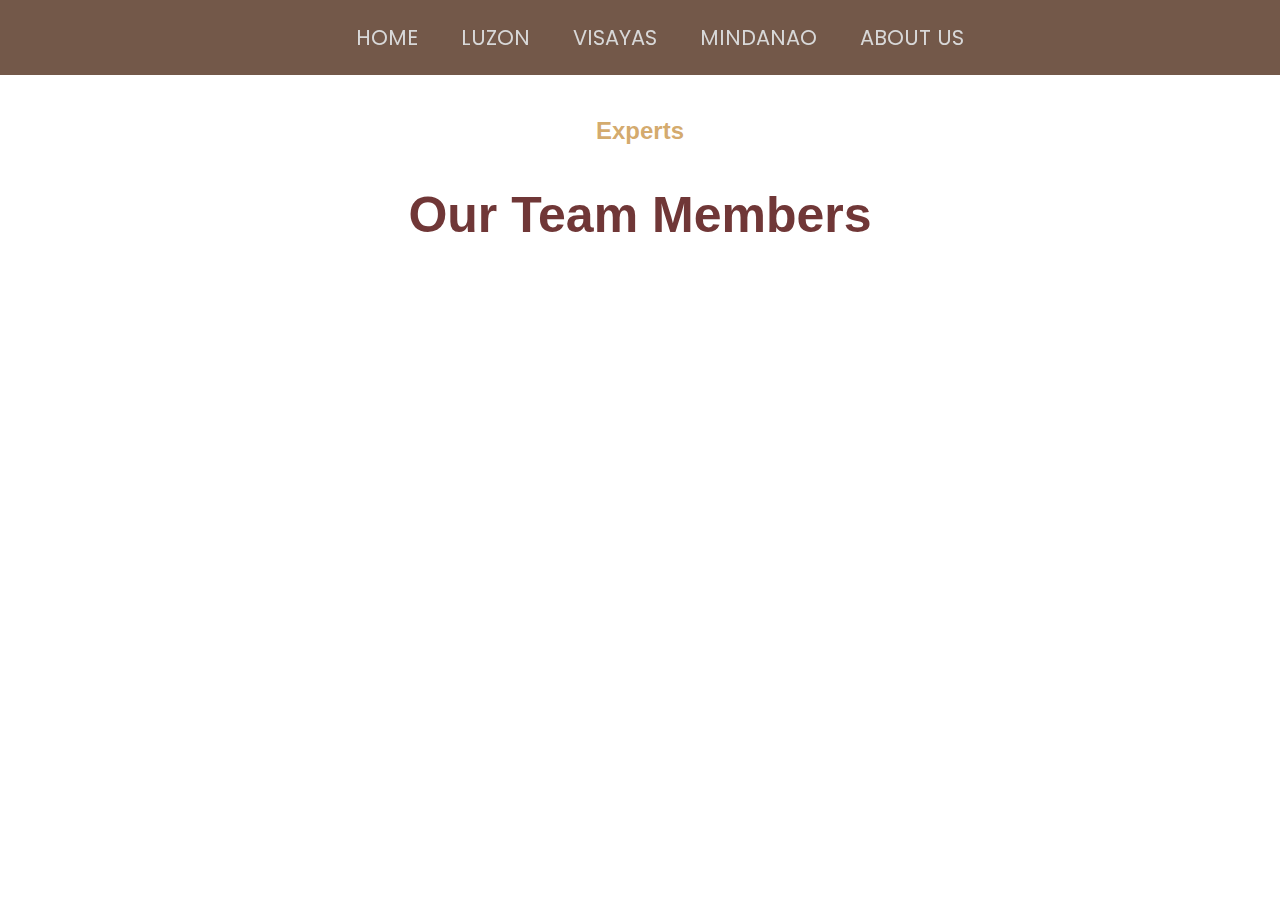
<file: Our-members.html>
<!DOCTYPE html>
<html lang="en">
<head>
    <meta charset="UTF-8">
    <meta name="viewport" content="width=device-width, initial-scale=1.0">
    <title>Philippine Historical Places</title>
    <link rel="shortcut icon" href="./image/favicon.png" type="image/x-icon">
    <link rel="stylesheet" href="Our-members.css">
    <link rel="stylesheet" href="style-media-query.css">
    <!-- Font Awesome 5.15.1 CSS -->
    <link rel="stylesheet" href="https://cdnjs.cloudflare.com/ajax/libs/font-awesome/4.7.0/css/font-awesome.min.css">
    <link rel='stylesheet' href='https://cdnjs.cloudflare.com/ajax/libs/font-awesome/5.15.1/css/all.min.css'>

</head>

<body>
    <div class="navbar">
        <div class="hamburger" onclick="toggleMenu()">
            <div></div>
            <div></div>
            <div></div>
        </div>
        <ul>
            <li><a href="history.html">HOME</a></li>
            <li><a href="index.html">LUZON</a></li>
            <li><a href="visayas.html">VISAYAS</a></li>
            <li><a href="mindanao.html">MINDANAO</a></li>
            <li><a href="Our-members.html">ABOUT US</a></li>
        </ul>
        <div class="sidebar-toggle" onclick="toggleMenu()">
            <span class="toggle-icon">☰</span> <!-- Icon for opening -->
        </div>
    </div>
    
    <section class="hp-expert">
        <div class="region-expert-section">
            <div class="site-title-primary">
                <h3>Experts</h3>
                <h2>Our Team Members</h2>
            </div>

            <div class="card-background">
                <div class="region-expert-container">

                    <!-- Card 1 -->
                    <div class="card">
                        <div class="expert-primary-section">
                            <div class="card-wrap">
                                <div class="image-wrap">
                                    <img src="Emman.jpg" alt="">
                                </div>
                                <div class="content-wrap">
                                    <h5 class="card-title">Emman Lacebal</h5>
                                    <h6 class="card-text">Designer</h6>
                                    <ul class="expert-item">
                                        <li>
                                            <a href="https://www.facebook.com/manhimselfxx" class="icon facebook">
                                                <div class="tooltip">Facebook</div>
                                                <span><i class="fab fa-facebook-f"></i></span>
                                            </a>
                                        </li>
                                        <li>
                                            <a href="https://www.instagram.com/man._.k1/?igsh=d3NwcWF2dnZwa2d1" class="icon instagram">
                                                <div class="tooltip">Instagram</div>
                                                <span><i class="fab fa-instagram"></i></span>
                                            </a>
                                        </li>
                                    </ul>
                                </div>
                            </div>
                        </div>
                    </div>

                    <!-- Card 2 -->
                    <div class="card">
                        <div class="expert-secondary-section">
                            <div class="card-wrap">
                                <div class="image-wrap">
                                    <img src="Andrei.jpg" alt="">
                                </div>
                                <div class="content-wrap">
                                    <h5 class="card-title">Andrei Abelardo</h5>
                                    <h6 class="card-text">Researcher</h6>
                                    <ul class="expert-item">
                                        <li>
                                            <a href="https://www.facebook.com/andrei.abelardo.96" class="icon facebook">
                                                <div class="tooltip">Facebook</div>
                                                <span><i class="fab fa-facebook-f"></i></span>
                                            </a>
                                        </li>
                                        <li>
                                            <a href="https://www.instagram.com/yuukii_1205/" class="icon instagram">
                                                <div class="tooltip">Instagram</div>
                                                <span><i class="fab fa-instagram"></i></span>
                                            </a>
                                        </li>
                                    </ul>
                                </div>
                            </div>
                        </div>
                    </div>

                    <!-- Card 3 -->
                    <div class="card">
                        <div class="expert-tertiary-section">
                            <div class="card-wrap">
                                <div class="image-wrap">
                                    <img src="Asher.jpg" alt="">
                                </div>
                                <div class="content-wrap">
                                    <h5 class="card-title">Asher Cequena</h5>
                                    <h6 class="card-text">Designer</h6>
                                    <ul class="expert-item">
                                        <li>
                                            <a href="https://www.facebook.com/peteasher.cequena?mibextid=JRoKGi" class="icon facebook">
                                                <div class="tooltip">Facebook</div>
                                                <span><i class="fab fa-facebook-f"></i></span>
                                            </a>
                                        </li>
                                        <li>
                                            <a href="https://www.instagram.com/peteeee_ash/" class="icon instagram">
                                                <div class="tooltip">Instagram</div>
                                                <span><i class="fab fa-instagram"></i></span>
                                            </a>
                                        </li>
                                    </ul>
                                </div>
                            </div>
                        </div>
                    </div> 
                
                </div>
                
                <!-- Slider Navigation -->
                <div class="slider-nav">
                    <button id="prev" class="slider-btn">&lt;</button> <!-- Left Arrow -->
                    <button id="next" class="slider-btn">&gt;</button> <!-- Right Arrow -->
                </div>
            </div>

        </div>

       
    </section>

<script src="Our-members.js"></script>
</body>
</file>
<file: Our-members.css>
@import url('https://fonts.googleapis.com/css2?family=Poppins:ital,wght@0,100;0,200;0,300;0,400;0,500;0,600;0,700;0,800;0,900;1,100;1,200;1,300;1,400;1,500;1,600;1,700;1,800;1,900&display=swap');

body{
    box-sizing: border-box;
    margin: 0;
    font-family: Poppins;
    font-size: 12px;
}

h3{
    font-family: sans-serif;
    color: rgba(184, 115, 11, 0.621);
    font-size: 2em;
}
h2{
    font-family: 'DM Sans', sans-serif;
    font-size: 50px;
    color: #703737;
}
p{
    font-family: sans-serif;
    color: aliceblue;
}
a{
    text-decoration: none;
    color: aliceblue;
}

/* for nav-bar */
.navbar {
    position: fixed;
    width: 100%;
    background-color: #421e09bd;
    margin: auto;
    padding: 10px 0;
    display: flex;
    justify-content: center;
    top: 0;
    left: 0;
    right: 0;
    z-index: 10;
}

.navbar ul li {
    list-style: none;
    display: inline-block;
    margin: 0 20px;
    position: sticky;
}

.navbar ul li a{
    text-decoration: none;
    color: rgb(216 216 216);
    text-transform: uppercase;
    font-size: 21px;
    font-weight: 400;
}

.navbar ul li::after {
    content: '';
    height: 2px;
    width: 0;
    background: rgb(216 216 216);
    position: absolute;
    left: 0%;
    bottom: -2px;
    transition: 0.5s;
}

.navbar ul li:hover::after {
    width: 100%;
}

.toggle-icon {
    display: none;
}

/* Color of responsive navbar */
.navbar ul.active{
    background-color: #421e09bd;
    margin-top: 24px;
}

.navbar ul.active li a{
    color: rgb(216 216 216);
}

.navbar ul.active li::after{
    background: rgb(216 216 216);
}

.navbar ul li:hover::after {
    width: 100%;
}

.main-content {
    display: flex;
}

.rht-img {
    width: 420px;
    height: 320px;
    background-size: 100% 100%;
    animation: slider 15s ease-in-out infinite;
    border-radius: 3%;
    margin-left: 60%;
    position: absolute;
    top: 150px;
    filter: saturate(1);
    object-fit: contain;
    box-shadow: rgba(255, 255, 255.25) 0px 0px 151px,
    rgba(190, 184, 188, 0.745) 0px -13px 31px,
    rgba(255, 255, 255.12) 0px 4px 11px, 
    rgba(255, 255, 255.17) 0px -5px 10px, 
    rgba(255, 255, 255.09) 0px -3px 5px; 
    /* Allows you to adjust position relative to its normal flow / / Negative value moves it higher */
    object-fit: contain;
}

/*expert  */
.hp-expert {
    margin-top: 1%;
    padding-top: 5rem;
    padding-bottom: 5rem;
    background: #ffffff;
}

.region-expert-section .site-title-primary{
    text-align: center;
}

.region-expert-section{
    margin-left: -16px;
    margin-right: -16px;
    max-width: 970px;
    margin: 0 auto; 
}

.region-expert-container{
    display: flex;
    flex-wrap: wrap;
    gap: 34px;
    justify-content: center;
}

.region-expert-container > div {
    width: 300px;
    box-shadow: 0 10px 10px rgba(0, 0, 0, 0.1); /* Soft shadow */
    background: rgba(196, 175, 143, 0.621); /* Transparent white */
    backdrop-filter: blur(5px); /* Creates the frosted-glass effect */
    -webkit-backdrop-filter: blur(10px); /* For Safari compatibility */
    border-radius: 10px; /* Rounded corners */
    padding-top: 3rem;
}

.region-expert-container img{
    width: 150px;
    height: 150px;
    object-fit: cover;
    margin: 0 74px;
    border-radius: 50%
}

.region-expert-container .content-wrap{
    padding: 2rem;
    padding-bottom: 0;  
    text-align: center; 
}

.region-expert-container h5{
    font-family: 'DM Sans', sans-serif;
    font-size: 1.6rem;
    line-height: 1.5;
    margin: 0;
}

.region-expert-container h6{
    font-family: 'DM Sans', sans-serif;
    font-size: 1.15rem;
    font-weight: 700;
    line-height: 1.5;
    color: #811e1e;
    margin: 0;
}

.region-expert-container ul {
    display: flex;
    justify-content: center;
    padding: 0;
}

.region-expert-container li{
    list-style: none;
}

/* social links */
.expert-item .icon{
    position: relative;
    background-color: #ffffff;
    border-radius: 50%;
    margin: 10px;
    width: 50px;
    height: 50px;
    line-height: 50px;
    font-size: 22px;
    display: inline-block;
    align-items: center;
    box-shadow: 0 10px 10px rgba(0, 0, 0, 0.1);
    cursor: pointer;
    transition: all 0.2s cubic-bezier(0.68, -0.55, 0.265, 1.55);
    color: #7e3202;
    text-decoration: none;
}

.expert-item .tooltip {
    position: absolute;
    top: 0;
    line-height: 1.5;
    font-size: 14px;
    background-color: #ffffff;
    color: #ffffff;
    padding: 5px 8px;
    border-radius: 5px;
    box-shadow: 0 10px 10px rgba(0, 0, 0, 0.1);
    opacity: 0;
    pointer-events: none;
    transition: all 0.3s cubic-bezier(0.68, -0.55, 0.265, 1.55);
}

.expert-item .tooltip::before {
    position: absolute;
    content: "";
    height: 8px;
    width: 8px;
    background-color: #ffffff;
    bottom: -3px;
    left: 50%;
    transform: translate(-50%) rotate(45deg);
    transition: all 0.3s cubic-bezier(0.68, -0.55, 0.265, 1.55);
}

.expert-item .icon:hover .tooltip {
    top: -45px;
    opacity: 1;
    visibility: visible;
    pointer-events: auto;
}

.expert-item .icon:hover span, .expert-item .icon:hover .tooltip {
    text-shadow: 0px -1px 0px rgba(0, 0, 0, 0.1);
}

.expert-item .facebook:hover, .expert-item .facebook:hover .tooltip, .expert-item .facebook:hover .tooltip::before {
    background-color: #3b5999;
    color: #ffffff;
}

.expert-item .instagram:hover, .expert-item .instagram:hover .tooltip, .expert-item .instagram:hover .tooltip::before {
    background-color: #e1306c;
    color: #ffffff;
}

@keyframes popUp {
    0% {
        opacity: 0;
        transform: translateY(50px) scale(0.9); /* Starts below and slightly smaller */
    }
    60% {
        opacity: 1;
        transform: translateY(-10px) scale(1.15); /* Slight overshoot for bounce */
    }
    100% {
        opacity: 1;
        transform: translateY(0) scale(1); /* Settles into final position */
    }
}

/* Animate cards on load */
.region-expert-container > div {
    animation: popUp 0.7s ease-in; /* Apply pop-up animation */
    opacity: 0; /* Initial state for animation */
    transform: translateY(50px);
    animation-fill-mode: forwards; /* Keeps the final position after animation */
}

/* Staggered delay for cards to create a sequential effect */
.region-expert-container > div:nth-child(1) {
    animation-delay: 0.10s;
}

.region-expert-container > div:nth-child(2) {
    animation-delay: 0.3s;
}

.region-expert-container > div:nth-child(3) {
    animation-delay: 0.5s;
}

/* Text pop-up effect */
.region-expert-container h5, .region-expert-container h6 {
    animation: popUp 0.8s ease-in-out;
    opacity: 0; /* Initial state */
    transform: translateY(50px);
    animation-fill-mode: forwards;
}

.region-expert-container h5 {
    animation-delay: 0.5s;
}

.region-expert-container h6 {
    animation-delay: 0.7s;
}

@keyframes jiggleText {
    0%, 100% {
        transform: translateX(0);
    }
    25% {
        transform: translateX(-20px); /* Move slightly left */
    }
    50% {
        transform: translateX(30px); /* Move slightly right */
    }
    75% {
        transform: translateX(50px); /* Move slightly left */
    }
}

/* Jiggle effect on hover */
.site-title-primary h2 {
    animation: jiggleText 3s ease-in-out infinite; /* Infinite jiggling */
    animation: popUp 0.8s ease-in-out;
}

/* For slider */
.card {
    display: none; /* Initially hidden for slider functionality */
    width: 90%;
    margin: 0 auto;
    padding: 0;
    background-color: #f5f5f5;
    box-shadow: 0 4px 8px rgba(0, 0, 0, 0.2);
    text-align: center;
}

#prev, #next{
    display: none;
}




/* When screen width is 768px or smaller */
@media screen and (max-width: 1024px) {
    .card-background {
        position: relative;
        background-color: #ffffff;
        height: 80%; 
        width: 100%;              
        z-index: 1;
    }

    /* Show the first card by default */
    .card:first-child {
        display: block;
    }

    /* buttons */
    .slider-btn {
        position: absolute;
        top: 50%; /* Center vertically on the screen */
        transform: translateY(-50%); /* Adjust for exact vertical centering */
        background-color: #eee4;
        color: #703737;
        border: none;
        border-radius: 50%;
        font-family: monospace;
        font-weight: bold;
        font-size: 20px;
        width: 50px;
        height: 50px;
        cursor: pointer;
        display: flex;
        align-items: center;
        justify-content: center;
        transition: background-color 0.3s ease;
        z-index: 10; /* Ensure the buttons stay on top */
        transition: .5s;
    }

    .slider-btn:hover {
        background-color:#703737;
        color:#fff;
    }

    #prev {
        left: 15%; /* Position to the left side of the screen */
        display: block;
    }

    #next {
        right: 15%; /* Position to the right side of the screen */
        display: block;
        
    }
}

/* ------------------ */
/* for navbar */
@media screen and (max-width: 870px){
    .navbar {
        width: 100%;
        padding: 15px;
        justify-content: space-between;
        background-color: #421e09bd;
    }

    .navbar ul {
        flex-direction: column;
        position: fixed;
        top: 35px;
        left: -100%;
        height: 100vh;
        width: 180px;
        background-color: #421e09;
        justify-content: center;
        align-items: center;
        transition: transform 0.5s ease;
        z-index: 15;
    }

    .navbar ul li {
        display: flex;
        margin-top: 50px;
        
    }

    .navbar ul li a {
        color: rgb(250, 114, 23);
        font-size: 20px;
    }

    .navbar ul.active {
        left: 0;
    }

    .hamburger {
        display: block;
        cursor: pointer;
    }

    .hamburger div {
        width: 25px;
        height: 3px;
        background-color: rgb(250, 114, 23);
        margin: 5px 0;
        transition: 0.3s;
    }
}
/* ------------------ */


@media screen and (max-width: 654px) {
    h3{
        font-size: 25px;
    }
    h2{
        font-size: 40px;
    }
    #prev {
        left: 5%; /* Position to the left side of the screen */
        display: block;
    }

    #next {
        right: 5%; /* Position to the right side of the screen */
        display: block;
    }
}

@media screen and (max-width: 470px) {
    h3{
        font-size: 20px;
    }
    h2{
        font-size: 30px;
    }
    .region-expert-container > div {
        width: 200px;
        height: 300px;
        padding-top: 2rem;
    }
    
    .region-expert-container img{
        width: 150px;
        height: 150px;
        margin-right: 8px;
        margin-left: 8px;
    }
    
    .region-expert-container .content-wrap{
        padding: 1rem;
    }
    
    .region-expert-container h5{
        font-family: 'DM Sans', sans-serif;
        font-size: 1rem;
        line-height: 1;
    }

    .expert-item .icon{
        width: 40px;
        height: 40px;
        line-height: 40px;
        font-size: 20px;
    }
    
    #prev {
        left: 5%; /* Position to the left side of the screen */
        display: block;
    }

    #next {
        right: 5%; /* Position to the right side of the screen */
        display: block;
    }
}

@media screen and (max-width: 360px) {
    h3{
        font-size: 20px;
    }
    h2{
        font-size: 30px;
    }
    .region-expert-container > div {
        width: 200px;
        height: 300px;
        padding-top: 2rem;
    }
    
    .region-expert-container img{
        width: 150px;
        height: 150px;
        margin-right: 8px;
        margin-left: 8px;
    }
    
    .region-expert-container .content-wrap{
        padding: 1rem;
    }
    
    .region-expert-container h5{
        font-family: 'DM Sans', sans-serif;
        font-size: 1rem;
        line-height: 1;
    }

    .expert-item .icon{
        width: 40px;
        height: 40px;
        line-height: 40px;
        font-size: 20px;
    }
    
    #prev {
        left: 2%; /* Position to the left side of the screen */
        display: block;
    }

    #next {
        right: 2%; /* Position to the right side of the screen */
        display: block;
    }

}
</file>
<file: style-media-query.css>
/*******************************************************
*
* Mobile styles and other media queries
*
*******************************************************/

/* ------------------ */
/* for navbar */
@media screen and (max-width: 870px){
  .navbar {
      width: 100%;
      padding: 15px;
      justify-content: space-between;
      background-color: #421e09bd;
  }

  .navbar ul {
      flex-direction: column;
      position: fixed;
      top: 35px;
      left: -100%;
      height: 100vh;
      width: 180px;
      background-color: #421e09;
      justify-content: center;
      align-items: center;
      transition: transform 0.5s ease;
      z-index: 15;
  }

  .navbar ul li {
      display: flex;
      margin-top: 50px;
      
  }

  .navbar ul li a {
      color: rgb(250, 114, 23);
      font-size: 20px;
  }

  .navbar ul.active {
      left: 0;
  }

  .hamburger {
      display: block;
      cursor: pointer;
  }

  .hamburger div {
      width: 25px;
      height: 3px;
      background-color: rgb(250, 114, 23);
      margin: 5px 0;
      transition: 0.3s;
  }
}
/* ------------------ */

/* iPad(landscape) | iPad(landscape) | Galaxy Tab 4 (landscape) | Galaxy Tab 3 (landscape) */

@media only screen and (min-width: 992px) {
}
  
@media only screen and (max-width: 1485px) {
  
}

@media only screen and (max-width: 1450px) {
  /* 1367 */
  .thumbnail {
    left: 46%;
}

.rht-img {
  width: 400px;
  height: 300px;
  top: 140px;
}

.carousel-item img {
  width: 598px;
}
}

@media only screen and (max-width: 1366px) {
  /* 1200 */

  .carousel-item {
    left: 15%;
}

.carousel-item img {
  width: 534px;
}
  .thumbnail {
  left: 42%;
  }

  .thumbnail .item {
    width: 140px;
    height: 70px;
}

.arrows button {
  width: 45px;
  height: 45px;
}

.arrows {
  left: 183px;
  gap: 50px;
}

.carousel .des {
  width: 560px;
}
}

@media only screen and (max-width: 1199px) {
  /* 992 */

  .arrows {
    display: flex;
    justify-content: space-between;
    max-width: 100%;
    width: 74%;
}
  .carousel .list .item .content {
    width: 500px;
    max-width: 80%;
    left: 50%;
    text-align: center;
    padding-right: 0;
    left: 50%;
}

  .slider-container {
    display: none;
  }
  .nav-container a {
    color: #ffffff;
    margin-right: 31px;
    font-size: 14px;
}

nav {
  left: 43px;
  position: relative;
}

.nav-container img {
  display: none;
}
  .carousel .list .item .title, .carousel .list .item .topic {
    font-size: 4em;
  }

  .carousel .des {
    width: 500px;
}

.rht-img {
  width: 360px;
  height: 271px;
  right: 70px;
}
.carousel .list .item .buttons button {
  width: 130px;
}

.carousel .list .item .buttons button {
  width: 130px;
  height: 40px;
}

.carousel {
  margin-top: -49px;
}


.thumbnail .item {
  width: 120px;
  height: 70px;
}

.thumbnail .item .content {
  top: 30px;
  left: 17px;
  font-size: 12px;
}

.thumbnail {
  left: 28%;
}

.carousel-item img {
  width: 446px;
}

.carousel-item {
  left: 14%;
}

}

/* iPad(portrait) | Galaxy Tab 4(portrait) */

@media only screen and (max-width: 991px) {

  /* 768 */

  nav {
    left: 141px;
}

  .thumbnail .item img {
    height: 92%;
    object-fit: cover;
    border-radius: 9px;
}

.thumbnail {
  width: 408px;
  overflow: hidden;
}

.rht-img {
  width: 320px;
  height: 245px;
  right: 38px;
}

.cnt {
  display: flex;
  flex-direction: column;
  align-items: center;
}

.carousel .des {
  width: 512px;
}

.carousel .list .item .buttons {
}

.carousel .list .item .title, .carousel .list .item .topic {
  font-size: 3em;
}

.arrows {
  width: 70%;
  left: 16%;
}

.carousel-item img {
  width: 341px;
  height: 250px;
}

}

/* Galaxy Tab 3(portrait) | Galaxy S5(landscape) */

@media only screen and (max-width: 767px) {
  /* 481 */

  .header-nav  {
    display: none;
}
.carousel {
  height: 154vw;
  width: 108vw;
}
.modal-content p{
  font-size: 20px;
}

.thumbnail {
  width: 268px;
  left: 138px;
}

.arrows {
  width: 76%;
  max-width: 100%;
  left: 14%;
  justify-content: space-between;
}

.carousel-prev, .carousel-next {
  width: 40px;
  height: 40px;
}

.carousel-prev {
  left: -39px;
}

.carousel-prev {
  left: -39px;
}

.carousel-next {
  right: -50px;
}

.carousel-item {
  left: 4%;
}

}
/* Galaxy S5(portrait) | iPod Touch(landscape) | iPod Touch(portrait) */

@media only screen and (max-width: 480px) {
.modal-content h2{
  font-size: 30px;
}
.modal-content p{
  font-size: 18px;
}
/* 430 */
.carousel .des {
  width: 264px;
}

.thumbnail {
  display: none;
}

.carousel {
  margin-top: -15px;
  height: 204vw;
}

.arrows {
  left: 9%;
}

.carousel {
  margin-top: -19px;
  height: 234vw;
}

}
</file>
